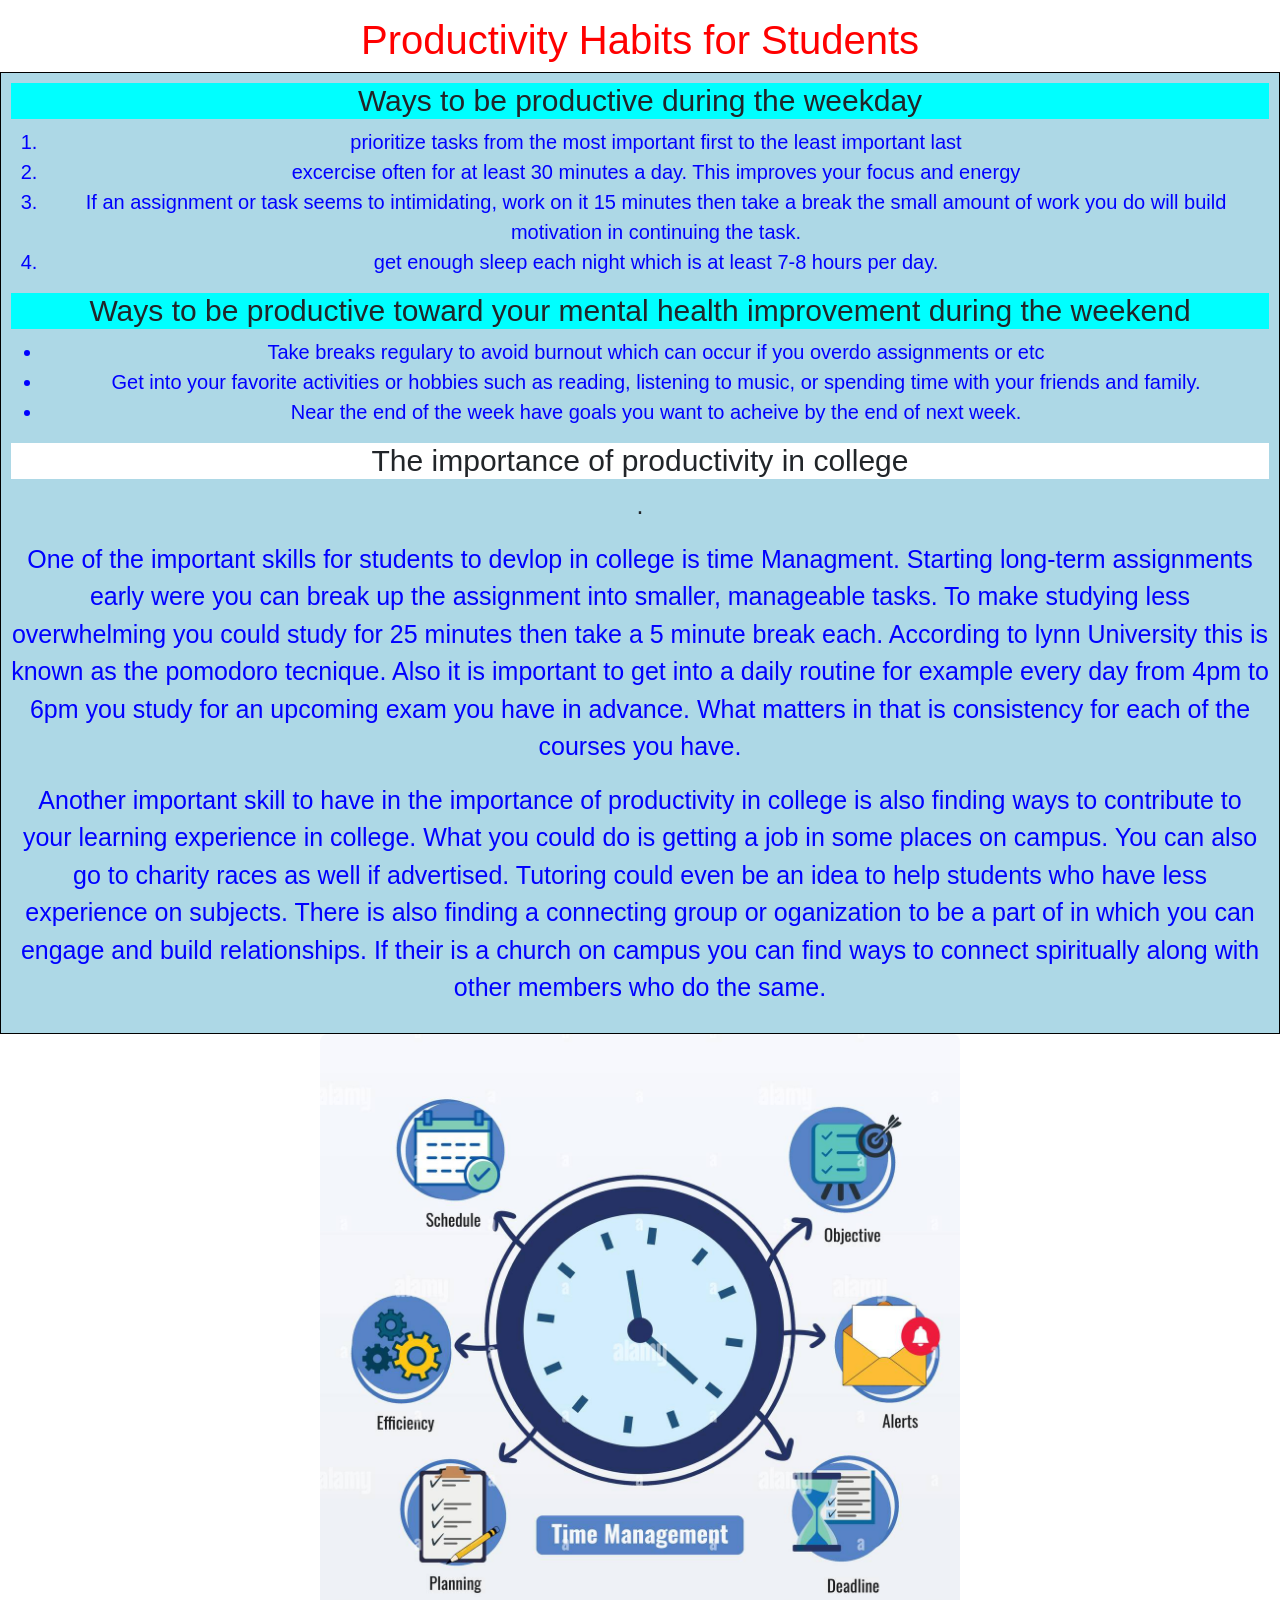
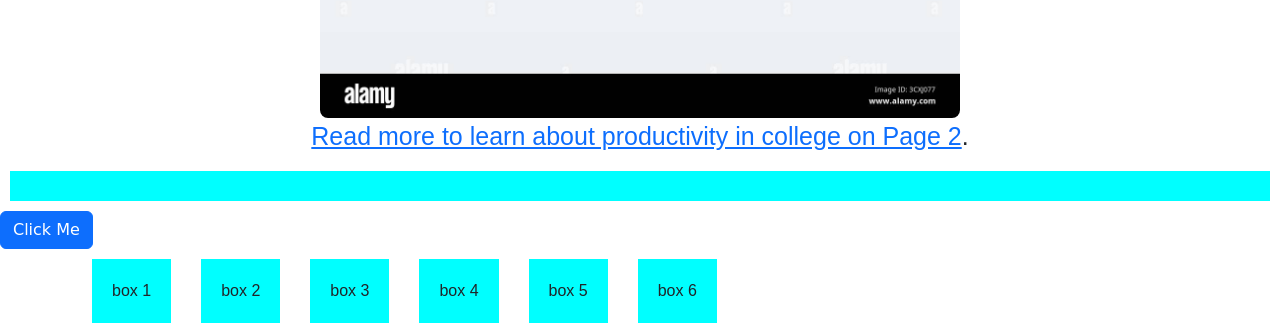
<file: index.html>
<html lang="en">
  <head>
    <!--This is a header for the title page productivity habits for students-->
    <title>Productivity Habits for Students</title>
   <!-- this is a link for bootstrap -->
   <link href="https://cdn.jsdelivr.net/npm/bootstrap@5.3.3/dist/css/bootstrap.min.css" rel="stylesheet" integrity="sha384-QWTKZyjpPEjISv5WaRU9OFeRpok6YctnYmDr5pNlyT2bRjXh0JMhjY6hW+ALEwIH" crossorigin="anonymous">
    <!-- link to the stylesheet called style.css -->
    <link rel="stylesheet" href="./Css/Style.css" />
  </head>
    <body>
    <p id="big" class="blue"></p>
    <ol  class="blue"></ol>
    <ul class="red"></ul>


     <header id="main_page_header"> <H1>Productivity Habits for Students</H1></header>
    

    

  
    
    <main>
    <section>
      <!-- This is a section that organizes the content such as headers, ordered and unordered list tags, and page tags-->
       
      <h2>Ways to be productive during the weekday </h2>
      <!-- Above is a secondary header for the section ways to be productive during the weekday -->
      <ol class="blue"><li>prioritize tasks from the most important first to the least important last</li> 
     <li> excercise often for at least 30 minutes a day. This improves your focus and energy</li>
      <li> If an assignment or task seems to intimidating, work on it 15 minutes then take a break the small amount of work you do
      will build motivation in continuing the task. </li>
      <li> get enough sleep each night which is at least 7-8 hours per day. </li>
    </ol>
     <!-- This is a ordered list for the section ways to be productive during the weekday. These are numbered-->
  
     <h2 class="subheader">Ways to be productive toward your mental health improvement during the weekend</H2>

<Ul> <li> Take breaks regulary to avoid burnout which can occur if you overdo assignments or etc </li>
  <li> Get into your favorite activities or hobbies such as reading, listening to music,
   or spending time with your friends and family. </li>  
   <li> Near the end of the week have goals you want to acheive by the end of next week.</li> 
   </Ul>
   <!-- This is an unordered list for the section ways to be productive toward your mental health improvement during the weekend these are bullet points. -->
  
   
   <H3> The importance of productivity in college</H3>
   <!-- This is a main content area for the section on the importance of productivity in college. It shows the central idea of the educational web page. Paragraph tags can be used for complete sentences and paragraphs.-->
    
   
   <p  class="text-center" >.</p> <p id="big" class="blue"> One of the important skills for students to devlop in college is time Managment. Starting long-term assignments early 
    were you can break up the assignment into smaller, manageable tasks. To make studying less overwhelming you could study for 25 minutes
  then take a 5 minute break each. According to lynn University this is known as the pomodoro tecnique. Also it is important to get into a daily routine 
for example every day from 4pm to 6pm you study for an upcoming exam you have in advance. What matters in that is consistency for 
each of the courses you have.  </p>





<p id="big" class="blue"> Another important skill to have in the importance of productivity in college is also finding ways to contribute to your learning experience in college.
  What you could do is getting a job in some places on campus. You can also go to charity races as well if advertised. Tutoring could even be an idea to help students who have less experience on subjects. 
There is also finding a connecting group or oganization to be a part of in which you can engage and build relationships. If their is a church on campus you can find ways to connect spiritually along with other members who do the same. 
  </p>
  </Section>
   </Main> 
 
  <img  src="images/image.png"  alt="center" width="50%" 
  />
  
  <footer> <p><a href="page2.html">Read more to learn about productivity in college on Page 2</a>.</p> </footer>
  <p class="button"></p>
  <a href="#" class="btn btn-primary">Click Me</a>
   

  <!-- Above is the image tag it is what displays the images on the page. the Src attribute specifies the path to the image file -->
   <!-- The footer contains navigation links for going to the second or first page. 
    -->
   <!-- The third comment will be about the footer and how it contains navigation links for going to the second or first page. -->
   <div class="container-lg">
 
   <div class="flex-container">
  <div class="box"> box 1</div>
  <div class="box">box 2</div>
  <div class="box">box 3</div>
  <div class="box">box 4</div>
   <div class="box">box 5</div>
  <div class="box">box 6</div>
  </div>
 
  </div>
</div>
</body>
</html>
</file>
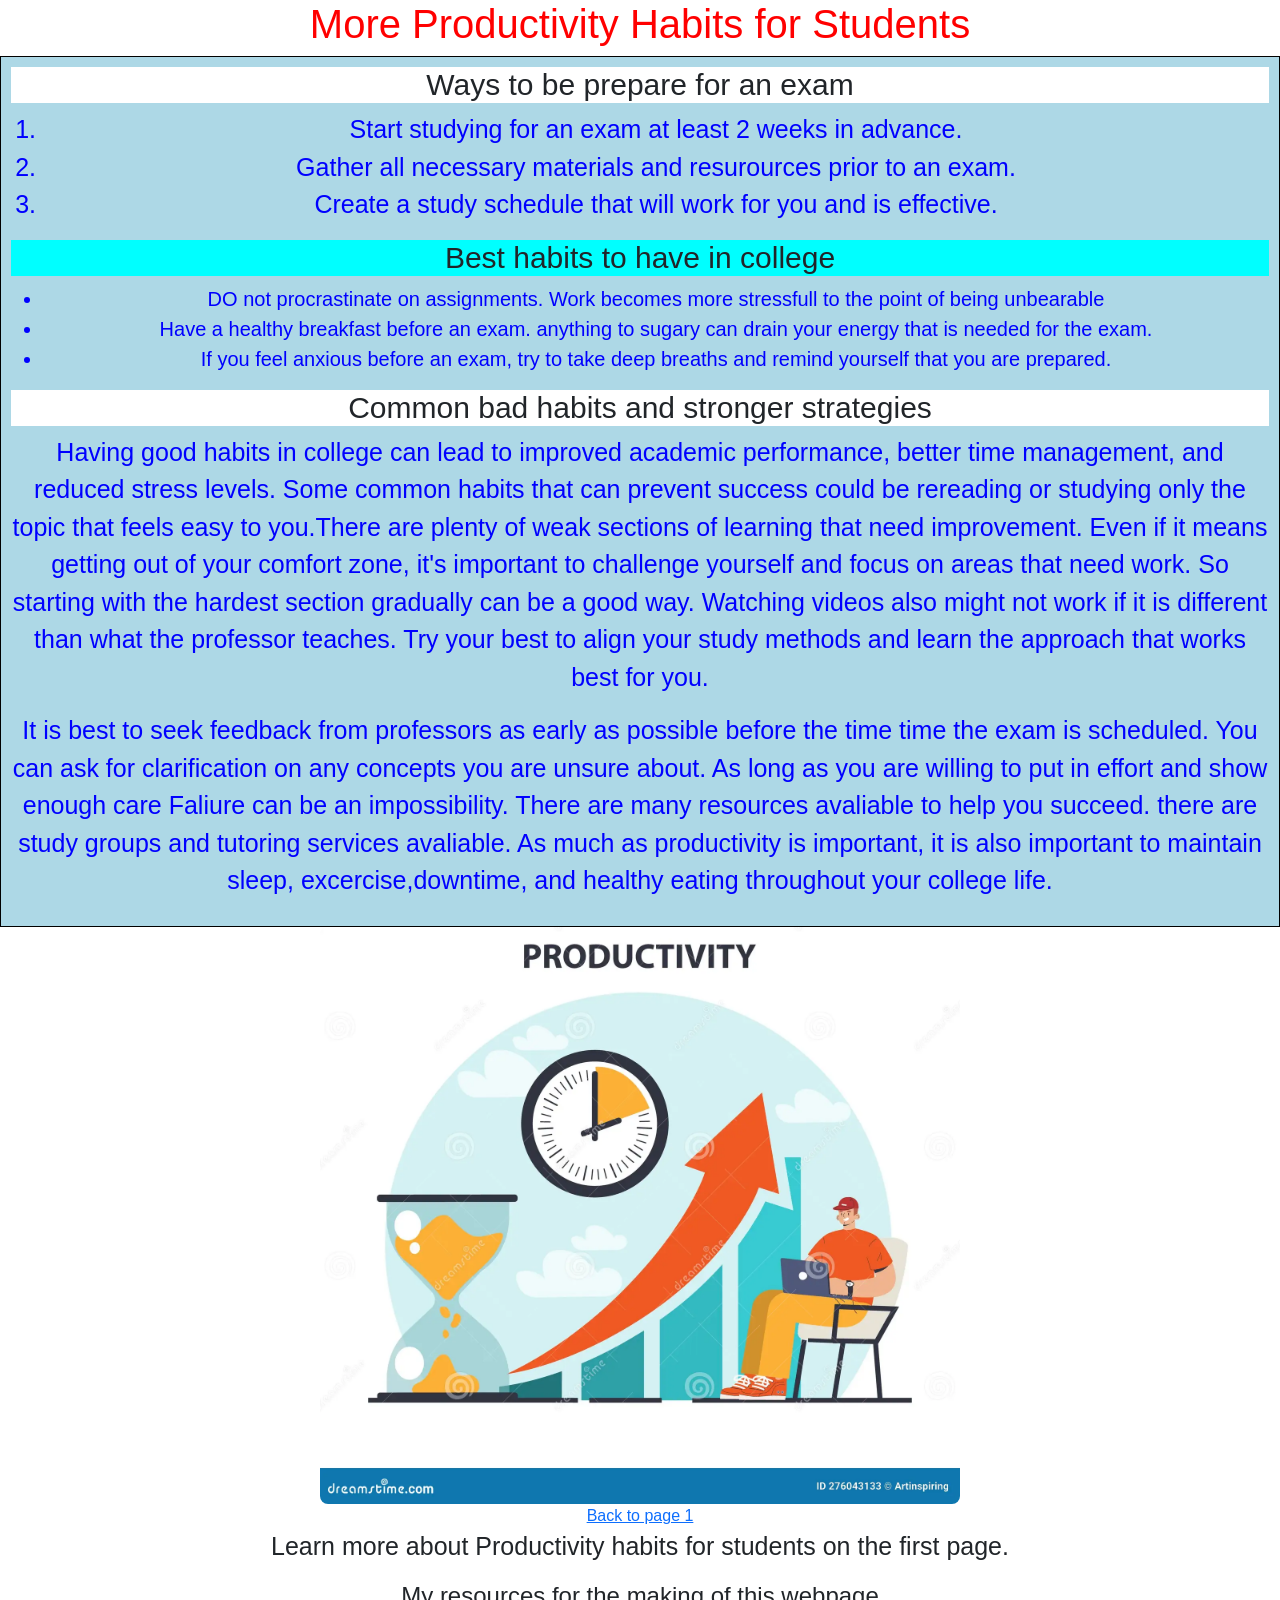
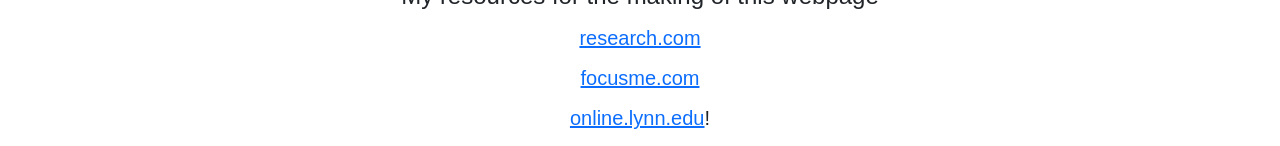
<file: page2.html>
<html>
    <head>
        <link href="https://cdn.jsdelivr.net/npm/bootstrap@5.3.3/dist/css/bootstrap.min.css" rel="stylesheet" integrity="sha384-QWTKZyjpPEjISv5WaRU9OFeRpok6YctnYmDr5pNlyT2bRjXh0JMhjY6hW+ALEwIH" crossorigin="anonymous">
 
        <link rel="stylesheet" href="./Css/Style.css" />

     </head>
      <body>
      <!--This is a header for the title page More productivity habits for students-->
     <header><H1> More Productivity Habits for Students</H1></header>
     <main>
    <Section>

    <H3>  Ways to be prepare for an exam </H3>
          <ol id="big" class="blue"> <li> Start studying for an exam at least 2 weeks in advance. </li>
            <li> Gather all necessary materials and resurources prior to an exam.</li>
            <li> Create a study schedule that will work for you and is effective.</li> </ol>
                
             <h2> Best habits to have in college </h2>
                   <Ul> <li> DO not procrastinate on assignments. Work becomes more stressfull to the point of being unbearable </li> 
                <li> Have a healthy breakfast before an exam. anything to sugary can drain your energy that is needed for the exam.</li>
                <li> If you feel anxious before an exam, try to take deep breaths and remind yourself that you are prepared.</li>
                </Ul> 
                
                    
             <H3> Common bad habits and stronger strategies </H3>
             <p id="big" class="blue"> Having good habits in college can lead to improved academic performance, better time management, and reduced stress levels.
                 Some common habits that can prevent success could be rereading or studying only the topic that feels easy to you.There are plenty of weak sections of learning that need improvement. 
                Even if it means getting out of your comfort zone, it's important to challenge yourself and focus on areas that need work. So starting with the hardest section gradually can be a good way. Watching videos also might not work if it is different
            than what the professor teaches. Try your best to align your study methods and learn the approach that works best for you.  </p>
                   
            <P id="big" class="blue"> It is best to seek feedback from professors as early as possible before the time time the exam is scheduled. You can ask for clarification on any concepts you are unsure about.
                 As long as you are willing to put in effort and show enough care Faliure can be an impossibility.
                There are many resources avaliable to help you succeed. there are study groups and tutoring services avaliable. As much as productivity is important, it is also important to maintain sleep, excercise,downtime, and healthy eating throughout your college life.     </P>
                </section>
                </main>
                
              
 <img src="images/image 2.png" alt="An image of productivity" alt="An image of productivity" width="30%"
 />

<div class="text-center">
   <a  href="index.html">Back to page 1</a>
</div>
   
   <p>Learn more about Productivity habits for students on the first page.</p>

    <H4 class="text-center"> My resources for the making of this webpage</H4>
    <h5 class="text-center"> <a class="text-center" href="https://summer.harvard.edu"> <summer class="harvard edu"></summer></a></p></h5>
     <h5 class="text-center"> <a class="text-center" href="https://research.com/"> research.com</a></p> </h5>
    <h5 class="text-center"> <a class="text-center" href="https://focusme.com//">focusme.com</a></p> </h5>
    <h5 class="text-center"> <a class="text-center" href="https://online.lynn.edu/">online.lynn.edu</a>!</p> </h5>
    <!-- The anchor tags link to the external resources of the page-->
</body>
</html>
</file>
<file: Css/Style.css>
H1 {
  color: rgb(0, 255, 255);
  background-color: #ffffff;
  text-align: center;
}




Ol {
  font-size: 20px;
  text-align: center;
}
Ul {
  font-size: 20px;
  text-align: center;
}
H3 {
  font-size: 30px;
  text-align: center;
  background-color: #ffffff;

}
body {
  background-color: #ffffff;
}

* {
  font-family: sans-serif;
}

img {
  width: 50%;
  border-radius: 8px;
  display: block;
  margin: auto;
}




H2 {
  text-align: center;
  font-size: 30px;
  background-color: rgb(0,255,255);
}

 .blue {
  color: blue;
}
.red {
  color: rgba(255, 0, 0, 0.062);
}
p {
  font-size: 25px;
  text-align: center;
  
}
H1{ color: red}

Ul  {
  color:rgba(0,0,255)
}
#big {
  font-size: 25px;
}

subheader {
  font-weight: bold;
  font-size: 15px;
}
.button {
  background-color: rgb(0,255,255);
  color: rgb(85, 15, 204);
  padding: 15px;
  text-align: center;
  text-decoration: none;
  font-size: 16px;
  display: block;
  margin-left: auto;
  margin-right: auto;
  text-align: center;
  margin: 10px;
  
}
#main_page_header {
  background-color: rgb(23, 129, 14);
  text-align: center;}

  section {
  width: 100%;
  background-color: lightblue;
  border: 1px solid black;
  padding: 10px;
  text-align:center;

}
.flex-container { gap: 10px;
  display: flex;
  
}

.box {
  
  background-color: rgba(0,255,255);
  padding: 20px;
  margin: 10px;
}


flex-container > div {
        background-color: #f1f1f1;
        width: 99px;
        margin: 10px;
        text-align: center;
        line-height: 75px;
        font-size: 30px;
      }
      
      @media (max-width: 500px) {
        .flex-container {
          flex-direction: column;
          align-items: center;
        }
      }
.selector-for-some-widget {
  box-sizing: content-box;
}
</file>
